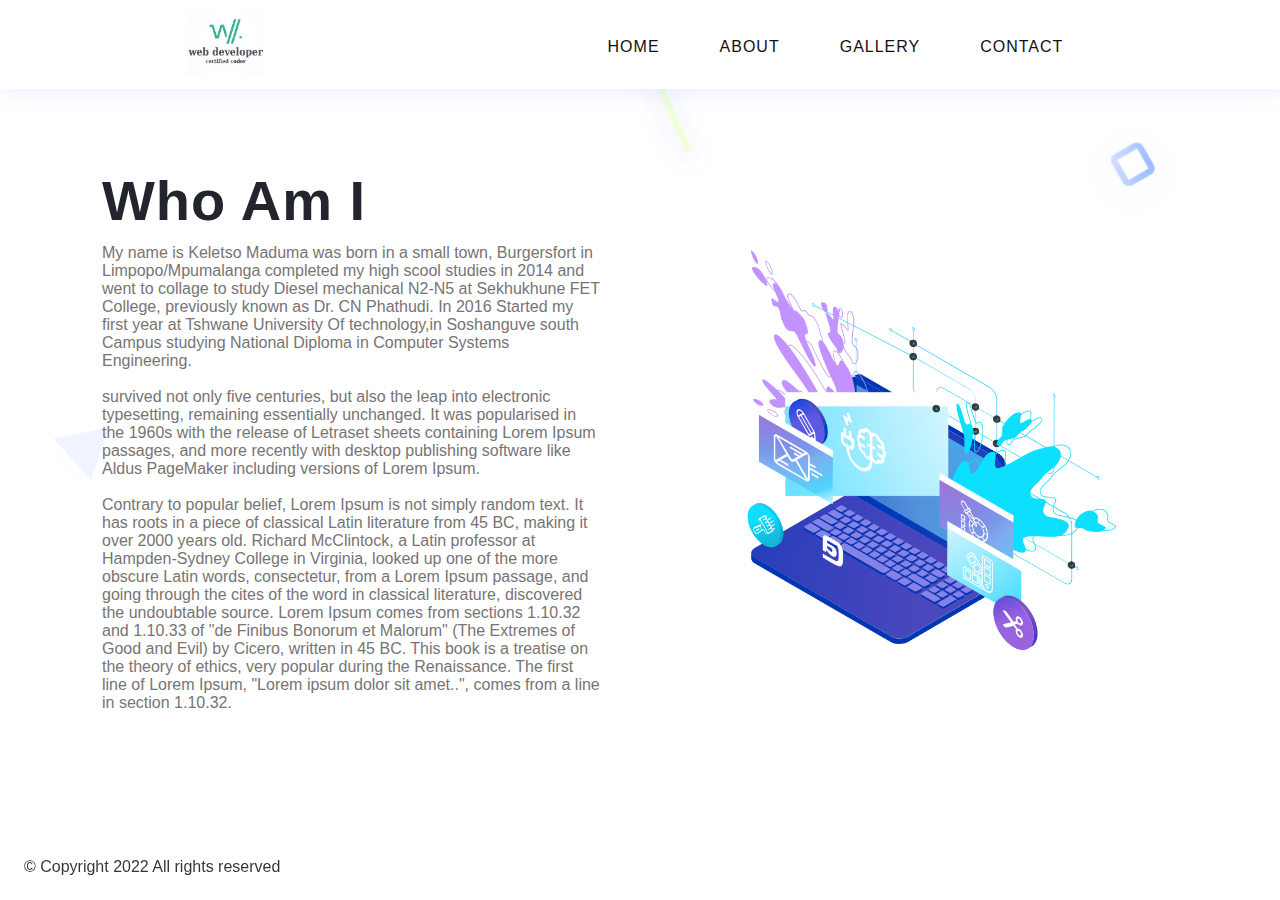
<file: about.html>
<!DOCTYPE html>
<html lang="en">
<head>
    <meta charset="UTF-8">
    <meta http-equiv="X-UA-Compatible" content="IE=edge">
    <meta name="viewport" content="width=device-width, initial-scale=1.0">
    <link rel="stylesheet" href="style.css">
    <link rel="stylesheet" href="https://use.fontawesome.com/releases/v5.15.4/css/all.css" integrity="sha384-DyZ88mC6Up2uqS4h/KRgHuoeGwBcD4Ng9SiP4dIRy0EXTlnuz47vAwmeGwVChigm" crossorigin="anonymous"/>
    <title>About Us</title>
    <link rel="shortcut icon" href="photos/logo.jpg"/>
</head>
<body>
    <section class="main">
        <nav>
            <a href="" class="logo" >
                <img src="photos/logo2.jpg">
            </a>
            <!-- menu nav -->
            <ul class="menu">
                <li><a href="index.html">Home</a></li>
                <li><a href="about.html">About</a></li>
                <li><a href="gallery.html">Gallery</a></li>
                <li><a href="contact.html">Contact</a></li>
            </ul>
        </nav>

        <div class="home-content">
            <div class="home-text">
                <h1>Who Am I</h1>
                <p>My name is Keletso Maduma was born in a small town, Burgersfort in Limpopo/Mpumalanga 
                    completed my high scool studies in 2014 and went to collage to study Diesel mechanical N2-N5 at Sekhukhune FET College, previously 
                    known as Dr. CN Phathudi. In 2016 Started my first year at Tshwane University Of technology,in Soshanguve south Campus studying 
                    National Diploma in Computer Systems Engineering.
                    <br>
                    <br>
                    survived not only five centuries, but also the leap into electronic typesetting, remaining essentially unchanged. It was popularised in 
                    the 1960s with the release of Letraset sheets containing Lorem Ipsum passages, and more recently with desktop publishing
                     software like Aldus PageMaker including versions of Lorem Ipsum. 
                     <br><br>
                     Contrary to popular belief, Lorem Ipsum is not simply random text. It has roots in a piece of classical Latin literature from 45 BC, 
                     making it over 2000 years old. Richard McClintock, a Latin professor at Hampden-Sydney College in Virginia, looked up one of the more obscure Latin 
                     words, consectetur, from a Lorem Ipsum passage, and going through the cites of the word in classical literature, discovered the undoubtable source. 
                     Lorem Ipsum comes from sections 1.10.32 and 1.10.33 of "de Finibus Bonorum et Malorum" (The Extremes of Good and Evil) by Cicero, written in 45 BC. 
                     This book is a treatise on the theory of ethics, very popular during the Renaissance. 
                     The first line of Lorem Ipsum, "Lorem ipsum dolor sit amet..", comes from a line in section 1.10.32.
                </p>
            </div>
            <div class="home-img">
                <img src="photos/web design.png">
            </div>

        </div>








        <footer class="footer">
            <div> 
                <p class="copyright">&copy; Copyright 2022 All rights reserved</p>
            </div>
           </footer>
</body>
</html>
</file>
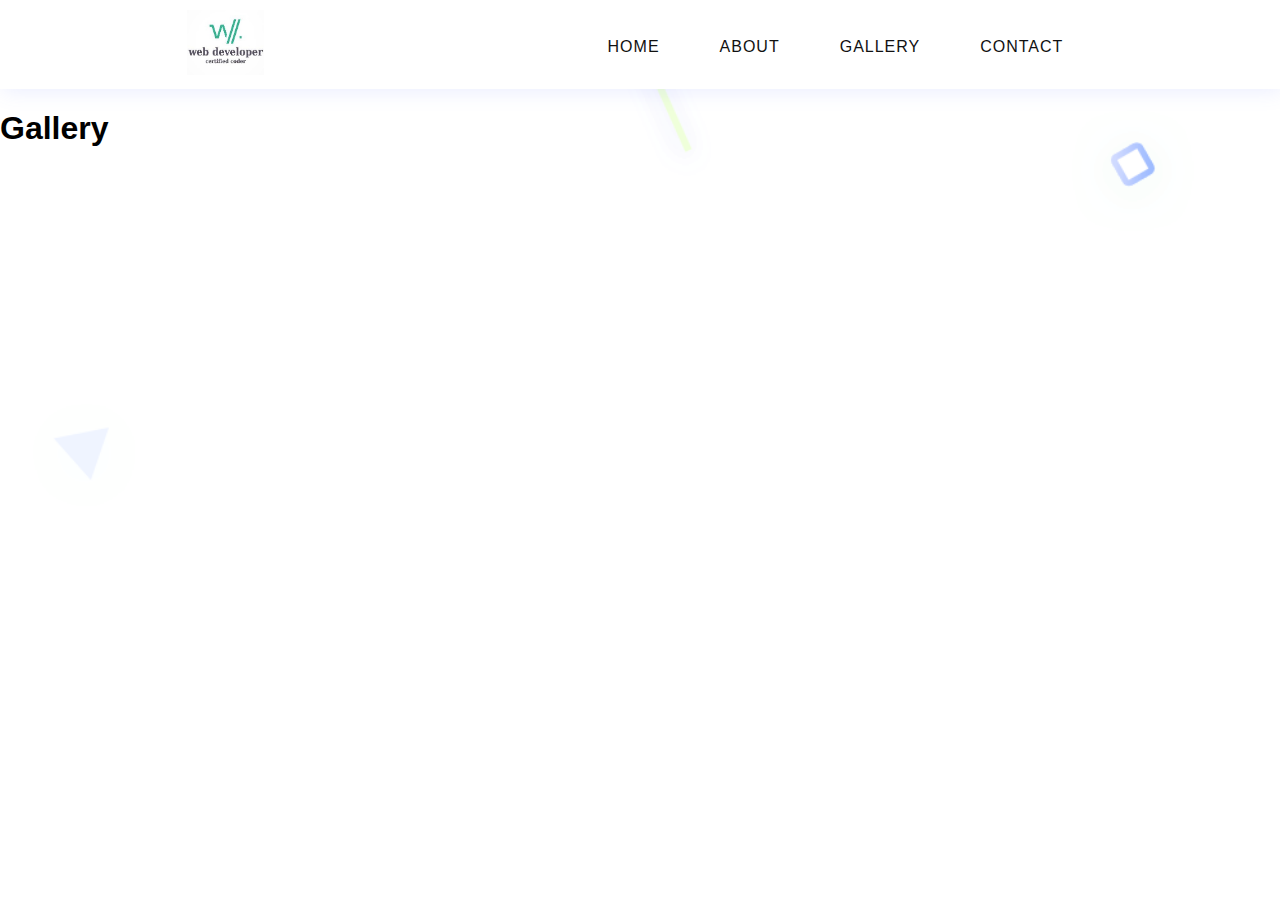
<file: gallery.html>
<!DOCTYPE html>
<html lang="en">
<head>
    <meta charset="UTF-8">
    <meta http-equiv="X-UA-Compatible" content="IE=edge">
    <meta name="viewport" content="width=device-width, initial-scale=1.0">
    <link rel="stylesheet" href="style.css">
    <title>Our Galary</title>
    <link rel="shortcut icon" href="photos/logo.jpg"/>
</head>
<body>
    <section class="main">
        <nav>
            <a href="" class="logo" >
                <img src="photos/logo2.jpg">
            </a>
            <!-- menu nav -->
            <ul class="menu">
                <li><a href="index.html">Home</a></li>
                <li><a href="about.html">About</a></li>
                <li><a href="gallery.html">Gallery</a></li>
                <li><a href="contact.html">Contact</a></li>
            </ul>
        </nav>
        <div>
            <h1>Gallery</h1>
        </div>
</body>
</html>
</file>
<file: style.css>
@import url('https://fonts.googleapis.com/css2?family=Poppins&display=swap');


body{
    margin: 0;
    padding: 0;
    font-family: 'ubuntu', sans-serif;
}
*{
    box-sizing: border-box;
}
ul{
    list-style: none;
}
a{
    text-decoration: none;
}
.main{
    width: 100%;
    height: 100vh;
    background-image: url("photos/poduct bg.png");
    background-size: cover;
    background-position: top left;
}
.logo img{
    height: 65px;
}
nav{
    display: flex;
    align-items: center;
    justify-content: space-around;
    padding: 10px 30px;
    background-color: #fff;
    box-shadow: 2px 2px 20px rgba(90, 118, 253, 0.13);
    z-index: 1;
    width: 100%;
}
nav ul{
    display: flex;
    margin: 0px;
    padding: 0px;
}
nav ul li a{
    height: 40px;
    line-height: 43px;
    margin: 8px;
    padding: 0px 22px;
    display: flex;
    text-transform: uppercase;
    font-weight: 400;
    color: #111;
    letter-spacing: 1px;
}
nav ul li a:hover{
    background-color: #5a76fd;
    color: #fff;
    box-shadow: 5px 10px 30px rgba(90, 118, 253, 0.5);
    transition: all ease 0.2s;
}

/* Home page */
.home-content{
    display: flex;
    justify-content: space-around;
    align-items: center;
    position: absolute;
    left: 50%;
    top: 50%;
    transform: translate(-50%, -50%);
    width: 90%;
}
.home-img{
    width: 500px;
    height: 400px;
    margin: 20px;
}
.home-img img{
    width: 100%;
    height: 100%;
    object-fit: contain;
    object-position: center;
}
.home-text{
    width: 500px;
    margin: 20px;
}
.home-text h1{
    font-size: 3.5rem;
    line-height: 55px;
    color: #22252e;
    letter-spacing: 1px;
    font-weight: 700;
    margin: 0px;
}
.home-text p{
    font-size: 1rem;
    color: #777474;
}
.main-login{
    width: 120px;
    height: 40px;
    display: flex;
    justify-content: center;
    align-items: center;
    background-color: #5a76fd;
    color: #fff;
    box-shadow: 5px 10px 30px rgba(90, 118, 253, 0.5);
    text-transform: uppercase;
}
.main-login:hover{
    background-color: aqua;
    transition: all ease 0.3s;
}

/* contant page */
.contact{
    position: relative;
    min-height: 100vh;
    padding: 50px 100px;
    display: flex;
    justify-content: center;
    align-items: center;
    flex-direction: column;
}
.contact .content{
    max-width: 800px;
    text-align: center;
}
.contact .content h2{
    font-size: 36px;
    font-weight: 500px;
}
.contact .content p{
    font-weight: 300px;
}
.container{
    width: 100%;
    display: flex;
    justify-content: center;
    align-items: center;
    margin: 30px;
}
.container .contactInfo{
    width: 50%;
    display: flex;
    flex-direction: column;
}
.container .contactInfo .box{
    position: relative;
    padding: 20px 0;
    display: flex;
}
.container .contactInfo .box .icon{
    min-height: 60px;
    height: 60px;
    width: 60px;
    display: flex;
    justify-content: center;
    align-items: center;
    background: #000;
    color: #fff;
    border-radius:50% ;
    font-size: 30px;
}
.container .contactInfo .box .text{
    display: flex;
    margin-left: 20px;
    font-size: 16px;
    flex-direction: column;
    font-weight: 300px;
}
.container .contactInfo .box .text h3{
    font-weight: 300px;
    color: #00bcd4;
}
.contactForm{
    width: 40%;
    padding: 40px;
    background: #dcf5f8;
}
.contactForm h2{
    font-size: 30px;
    color: #22252e;
    font-weight: 500px;
}
.contactForm .inputBox{
    position: relative;
    width: 100%;
    margin-top: 40px;
}
.contactForm .inputBox input,textarea{
    width: 100%;
    padding: 5px 0;
    font-size: 16px;
    margin: 10px 0;
    border: none;
    border-bottom: 0.6px solid #22252e;
    outline: none;
    resize: none;
}
.contactForm .inputBox span{
    position: absolute;
    left: 0;
    padding: 5px 0;
    font-size: 16px;
    margin: 10px 0;
    pointer-events: none;
    transition: 0.5s;
    color: #666;
}
.contactForm .inputBox input:focus ~ span,
.contactForm .inputBox input:valid ~ span,
.contactForm .inputBox textarea:focus ~ span,
.contactForm .inputBox textarea:valid ~ span{
    color: #0d0e0d;
    font-size: 12px;
    transform: translateY(-20px);
}
.contactForm .inputBox input[type="submit"]{
    width: 5px 0;
    background: #1bee3e;
    cursor: pointer;
    padding: 10px;
    font-size: 18px;
}
/* trying to get the screen to a fixed of 850px, and not to 
congest the information when gets below 850px  */
/* if can do it */
@media (max-width:850) {
    .contact{
        padding: 50px;
    }
    .container{
        flex-direction: column;
    }
    .container .contactInfo,
    .contactForm{
        width: 100%;
    }
}

/* Social media icons for contacts page */
.main .social{
    width: 100%;
    margin: 0 auto;
    text-align: center;
    padding: 40px;
    padding-bottom: 0px;
    /* border-top: 1px solid #00bcd4; */
    margin-top: 2%;
}
.main .social h6{
    font-size: 16px;
}
.main .social a{
    font-size: 22px;
    width: 45px;
    height: 45px;
    line-height: 39px;
    border-radius: 50%;
    border: 2px solid rgb(82, 236, 133);
    box-shadow: 0px 0px 0px 1px rgba(255, 255, 255, 0.4);
    margin: 10px;
    /* color: rgba(255, 255, 255, 0.4); */
    /* background: #000; */
    opacity: 0.7;
    transition: 0.3s ease-in-out;
    color: #000;
}
.main .social a:hover{
    opacity: 0.9;
    box-shadow: 0px 1px 3px 2px rgba(255, 255, 255, 0.9);
}
.main .copyright{
    text-align: center;
    padding: 24px;
    font-weight: 500px;
    opacity: 0.8;
    font-size: 16px;
    margin-bottom: 0px;
    bottom: 0%;
}

/* i'm try to get the copy right to the center
 of Home,About and Gallery */
 /* if can be able to do i'd appriciate  */
.footer{
    position: fixed;bottom: 0;
    
}


















/* ------------------------------------------------------------------------------------------------------------------------------------------------------------------------------ */

/* 
.max-width{
    max-width: 1300px;
    padding: 0 80px;
    margin: auto;
}

/* Navbar styling*/
/* .navbar{
    position: fixed;
    width: 100%;
    font-family: 'ubuntu', sans-serif;
}
.navbar.sticky{
    padding: 15px 0;
    background: rgb(130, 236, 213);
}
.navbar .max-width{
    display: flex;
    align-items: center;
    justify-content: space-between;
}

.navbar .logo a{
    color: #fff;
    font-size: 35px;
    font-weight: 600;
}
.navbar .logo a span{
    color: crimson;
    transition: color 0.3s ease;
}
.navbar.sticky .logo a span{
    color: #fff
}
.navbar .menu li{
    list-style: none;
    display: inline-block;
}

.navbar .menu li a{
    color: #fff;
    font-size: 27px;
    font-weight: 500;
    margin-left: 25px;
    transition: color 0.3s ease;
}
.navbar .menu li a:hover{
    color: crimson;
}
.navbar.sticky .menu li a:hover{
    color: rgb(14, 13, 13);
} */
/* home bars */

/* .menu-btn{
    color: rgb(14, 13, 13);
    font-size: 27px;
    cursor: pointer;
    display: none;
} */

/* home section */

/* .home{
    display: flex;
    
    background: rgb(55, 123, 158);
    height: 100vh;
    color: rgb(14, 13, 13);
    min-height: 500px;
    font-family: 'ubuntu', sans-serif;
}
.home .max-width{
    margin: auto 0 auto 10px;
    top: auto;
}
.home .home-content .text-1{
    font-size: 27px; 
}
.home .home-content .text-2{
    font-size: 75px;
    font-weight: 600;
    margin: -3px;
}
.home .home-content .text-3{
    font-size: 40px;
    margin: 5px 0;
} */

/* responsive media */
/* @media (max-width:1300px){
    .home .max-width{
        margin-left: 0px;
    }
}
@media (max-width:850px){
    
}
@media (max-width:850px){
    .max-width{
        padding: 0 50px;
    }
    .menu-btn{
        display: block;
        z-index: 999;
    }
    .navbar .menu{
        position: fixed;
        height: 200vh;
        width: 100%;
        left: 0;
        top: 0;
        background: #111;
        text-align: center;
        padding-top: 80px;
    }
    .navbar .menu li{
        display: block;
    }
    .navbar .menu li a{
        display: inline-block;
        margin: 20px 0;
        font-size: 25px;
    }
    .home .home-content .text-2{
        font-size: 70px;
    }
    .home .home-content .text-3{
        font-size: 35px;
    }
}  */
</file>
